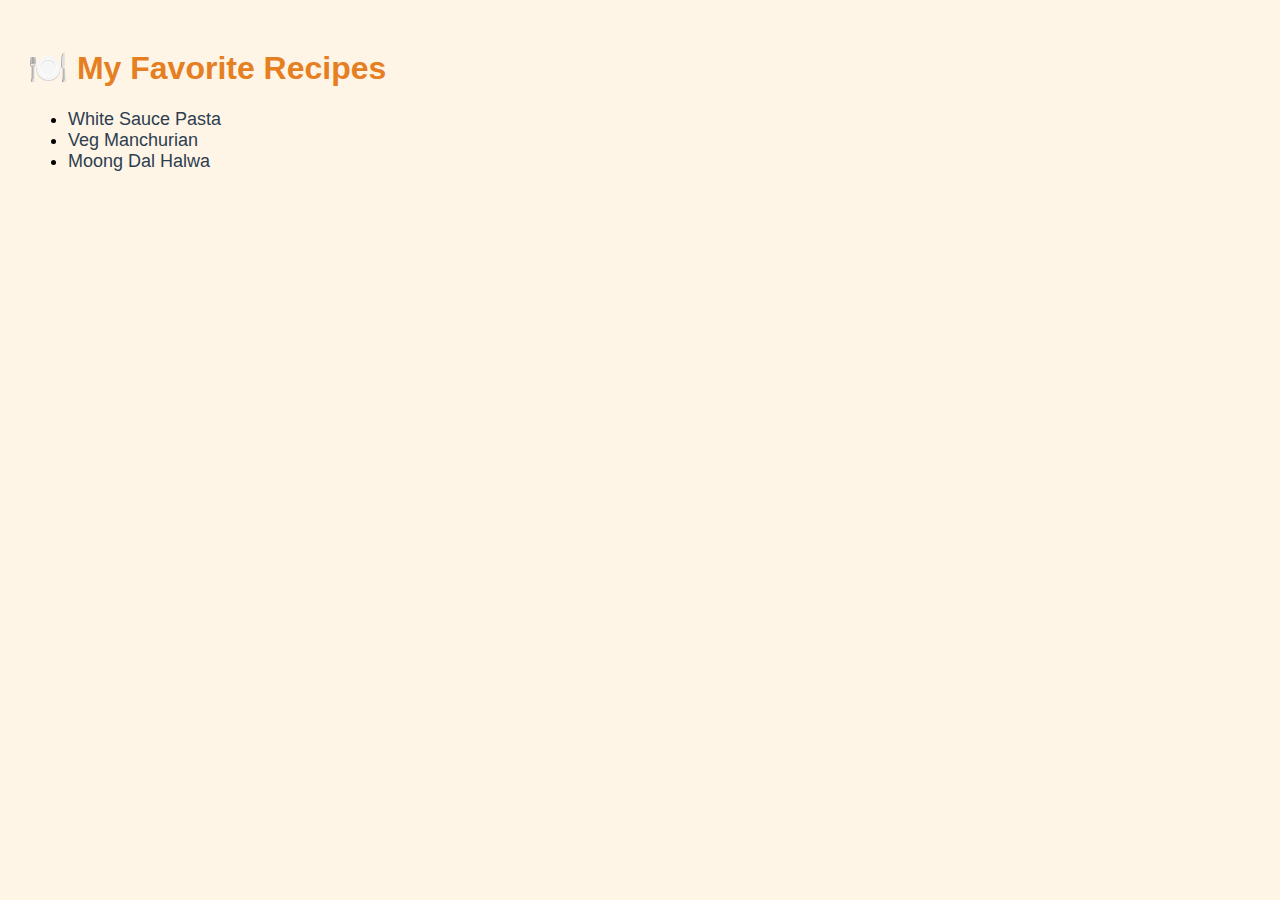
<file: index.html>
<!DOCTYPE html>
<html lang="en">
<head>
  <meta charset="UTF-8">
  <title>My Recipe List</title>
  <link rel="stylesheet" href="style.css">
</head>
<body>

  <h1>🍽️ My Favorite Recipes</h1>

  <ul>
    <li>
      <a href="https://www.indianhealthyrecipes.com/white-sauce-pasta/">
        White Sauce Pasta
      </a>
    </li>
    <li>
      <a href="https://www.indianhealthyrecipes.com/veg-manchurian-recipe/">
        Veg Manchurian
      </a>
    </li>
    <li>
      <a href="https://www.indianhealthyrecipes.com/moong-dal-halwa/">
        Moong Dal Halwa
      </a>
    </li>
  </ul>


  <script src="script.js"></script>
</body>
</html>
</file>
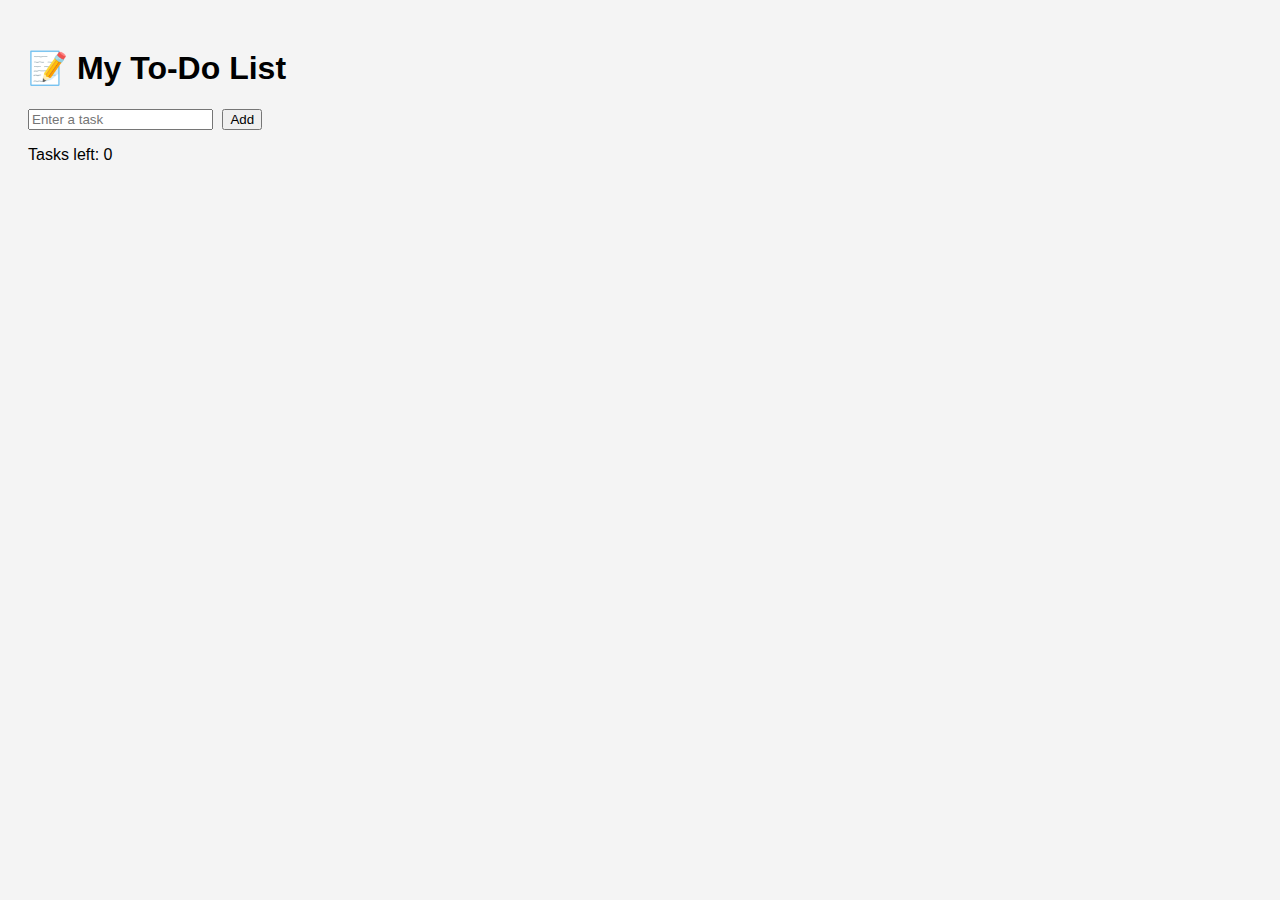
<file: dope.html>
<!DOCTYPE html>
<html lang="en">
<head>
  <meta charset="UTF-8">
  <title>To-Do App</title>
  <link rel="stylesheet" href="dope.css">
</head>
<body>

  <h1>📝 My To-Do List</h1>

  <input id="todo-input" type="text" placeholder="Enter a task">
  <button id="add-btn">Add</button>

  <p id="counter"></p>

  <ul id="todo-list"></ul>

  <script src="dope.js"></script>
</body>
</html>
</file>
<file: style.css>
body {
  font-family: Arial, sans-serif;
  background-color: #fff5e6;
  padding: 20px;
}

h1 {
  color: #e67e22;
}

ul {
  font-size: 18px;
}

a {
  text-decoration: none;
  color: #2c3e50;
}

a:hover {
  color: #e74c3c;
}

button {
  margin-top: 20px;
  padding: 10px 15px;
  cursor: pointer;
}
</file>
<file: dope.css>
body {
  font-family: Arial, sans-serif;
  background-color: #f4f4f4;
  padding: 20px;
}

li {
  margin: 10px 0;
}

.completed {
  text-decoration: line-through;
  color: gray;
}

button {
  margin-left: 5px;
  cursor: pointer;
}
</file>
